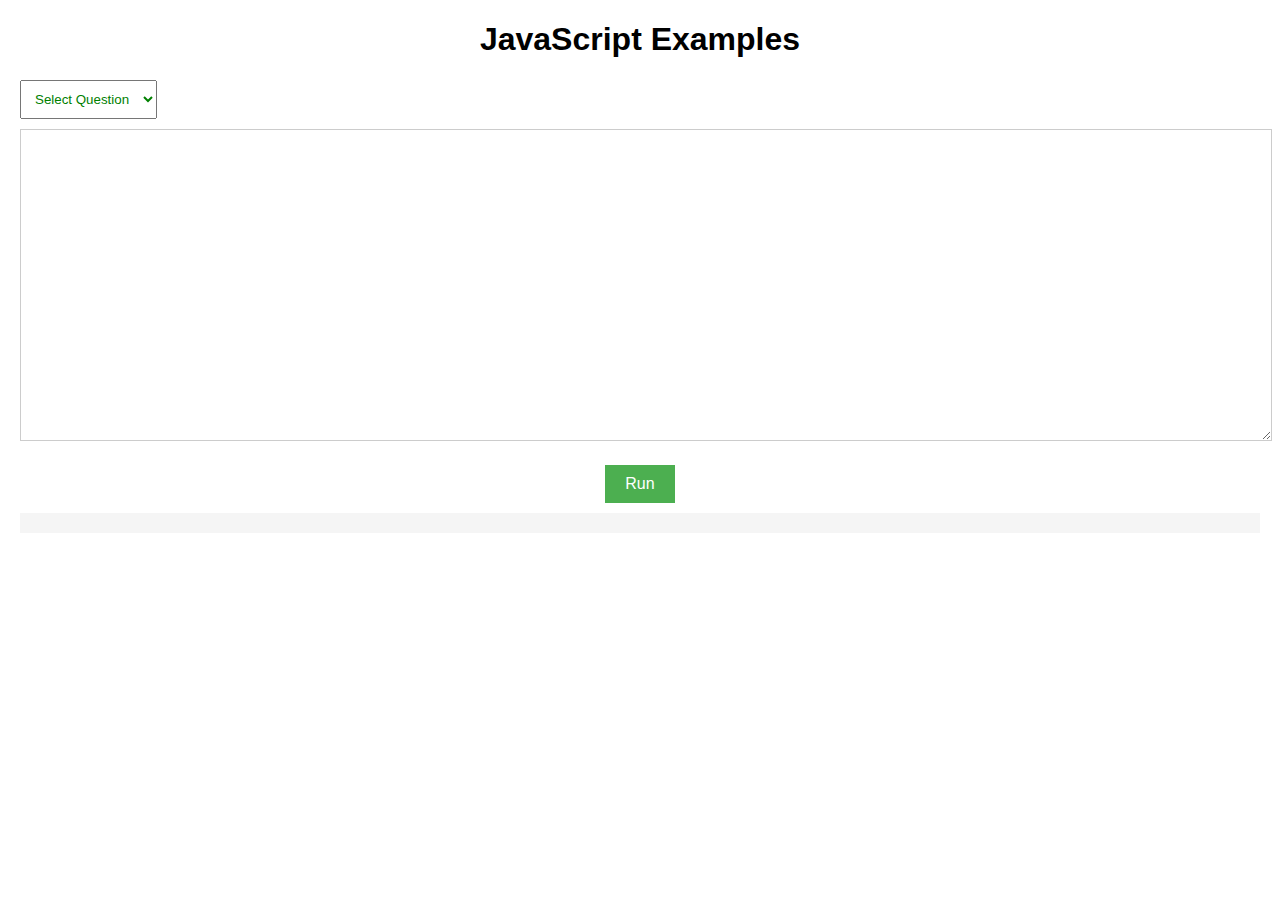
<file: index.html>
<!DOCTYPE html>
<html>
<head>
    <title>JavaScript Examples</title>
    <link rel="stylesheet" href="css.css">
</head>
<body>
    <h1>JavaScript Examples</h1>
    <select id="file-selector"></select>
    <textarea id="editor"></textarea>
    <button id="run-button">Run</button>
    <div id="result"></div>

    <script>
        // Sample code files with their names and URLs
        const codeFiles = [
           {
              name:"Select Question",
              content:"code will be displayed here",
           },
           {
            
                name: 'Question 1',
                url: 'isArray_1.js',
            },
           {
                name: 'Question 2',
                url: 'ArrayClone_2.js',
            },
            {
                name: 'Question 3',
                url: 'FirstElement_3.js',
            },
            {
                name: 'Question 4',
                url: 'LastElement_4.js',
            },
            {
                name: 'Question 5',
                url: 'toString_5.js',
            },
            {
                name: 'Question 6',
                url: 'EvenDash_6.js',
            },
            {
                name: 'Question 7',
                url: 'ArraySort_7.js',
            },
            {
                name: 'Question 8',
                url: 'ArrayFreq_8.js',
            },
            {
                name: 'Question 9',
                url: 'CaseSwap_9.js',
            },
            {
                name: 'Question 10',
                url: 'ArrayElements_10.js',
            },
            {
                name: 'Question 11',
                url: 'SumOfSquare_11.js',
            },
            {
                name: 'Question 12',
                url: 'SumAndProduct_12.js',
            },
            {
                name: 'Question 13',
                url: 'DisplayFromHtml_13.html',
            },
            {
                name: 'Question 14',
                url: 'UniqueArray_14.js',
            },
            {
                name: 'Question 15',
                url: 'Oridinal_15.js',
            },
            {
                name: 'Question 16',
                url: 'LeapYear_16.js',
            },
            {
                name: 'Question 17',
                url: 'sheffle_17.js',
            },
            {
                name: 'Question 18',
                url: 'BinarySearch_18.js',
            },
            {
                name: 'Question 19',
                url: ' AddIndexElements_19.js',
            },
            {
                name: 'Question 20',
                url: 'DublicateArray_20.js',
            },
            {
                name: 'Question 21',
                url: 'Flat_21.js',
            },
            {
                name: 'Question 22',
                url: 'UnionOfTwoArrays_22.js',
            },
            {
                name: 'Question 23',
                url: 'DifferentInTwoArrays_23.js',
            },
            {
                name: 'Question 24',
                url: 'OnlyNumbers_24.js',
            },
            {
                name: 'Question 25',
                url: 'SortArrayOfObjects_25.js',
            },
            {
                name: 'Question 26',
                url: 'SumPair_26.js',
            },
            {
                name: 'Question 27',
                url: 'PropertyFromAllElements_27.js',
            },
            {
                name: 'Question 28',
                url: 'CommonSubString_28.js',
            },
            {
                name: 'Question 29',
                url: 'NumberAndString_29.js',
            },
            {
                name: 'Question 30',
                url: 'MargeArray_30.js',
            },
            {
                name: 'Question 31',
                url: 'RemoveSpecific_31.js',
            },
            {
                name: 'Question 32',
                url: 'SpecificElementInArray_32.js',
            },
            {
                name: 'Question 33',
                url: 'EmptyArray_33.js',
            },
            {
                name: 'Question 34',
                url: 'NthLargest_34.js',
            },
            {
                name: 'Question 35',
                url: 'RandomElement_35.js',
            },
            {
                name: 'Question 36',
                url: 'PrefilledArray_36.js',
            },
            {
                name: 'Question 37',
                url: 'PrefilledString_37.js',
            },
            {
                name: 'Question 38',
                url: 'MoveElem_38.js',
            },
            {
                name: 'Question 39',
                url: 'FilterFalseNull_39.js',
            },
            {
                name: 'Question 40',
                url: 'IncreaseByOne_40.js',
            },
            {
                name: 'Question 41',
                url: 'IncreaseByOne_41.js',
            },
            {
                name: 'Question 42',
                url: 'unique_42.js',
            },
            {
                name: 'Question 43',
                url: 'UnZip_43.js',
            },
            {
                name: 'Question 44',
                url: 'ArrayTOObject_44.js',
            },
            {
                name: 'Question 45',
                url: 'Unique_45.js',
            },
            {
                name: 'Question 46',
                url: 'permutations_46.js',
            },
            {
                name: 'Question 47',
                url: 'Removefalse_47.js',
            },
            {
                name: 'Question 48',
                url: 'PrimeArray_48.js',
            },
            {
                name: 'Question 49',
                url: 'ThirdSmallest_49.js',
            },
            {
                name: 'Question 50',
                url: 'MixedSum_50.js',
            },
            {
                name: 'Question 51',
                url: 'FactorChain_51.js',
            },
            {
                name: 'Question 52',
                url: 'IsNaNIndex_52.js',
            },
            {
                name: 'Question 53',
                url: 'NumberOfArrays_53.js',
            },
        ];

        // Get the file selector and editor elements
        const fileSelector = document.getElementById('file-selector');
        const editor = document.getElementById('editor');
        const runButton = document.getElementById('run-button');
        const resultArea = document.getElementById('result');

        // Populate the file selector with code file options
        codeFiles.forEach((file) => {
            const option = document.createElement('option');
            option.value = file.url;
            option.text = file.name;
            fileSelector.appendChild(option);
        });

        // Load the selected file into the editor
        fileSelector.addEventListener('change', async () => {
            document.getElementById("result").innerHTML="";
            const selectedFile = codeFiles.find((file) => file.url === fileSelector.value);
            if(selectedFile.url==="DisplayFromHtml_13.html"){
                const frame=document.createElement('iframe');
                frame.src="DisplayFromHtml_13.html";
                frame.style.width="100%" ;
                frame.style.height="100px";
                resultArea.append(frame);

            }
            if (selectedFile) {
                try {
                    const response = await fetch(selectedFile.url);
                    const content = await response.text();
                    editor.value = content;
                } catch (error) {
                    console.error(error);
                }
            }
        });

        // Run the code in the editor when the Run button is clicked
        runButton.addEventListener('click', () => {
            const code = editor.value;
            compileAndRun(code);
        });

        // Function to compile and run the code
        function compileAndRun(code) {
            
            try {
                // Capture the console.log output
                let output = '';
                console.log = (message) => {
                    output += JSON.stringify(message) + '\n';
                };
                // Execute the JavaScript code
                eval(code);
                // Display the output in the result area
                resultArea.textContent = output;
            } catch (error) {
                console.error(error);
                resultArea.textContent = error.message;
            }
        }
    </script>
</body>
</html>
</file>
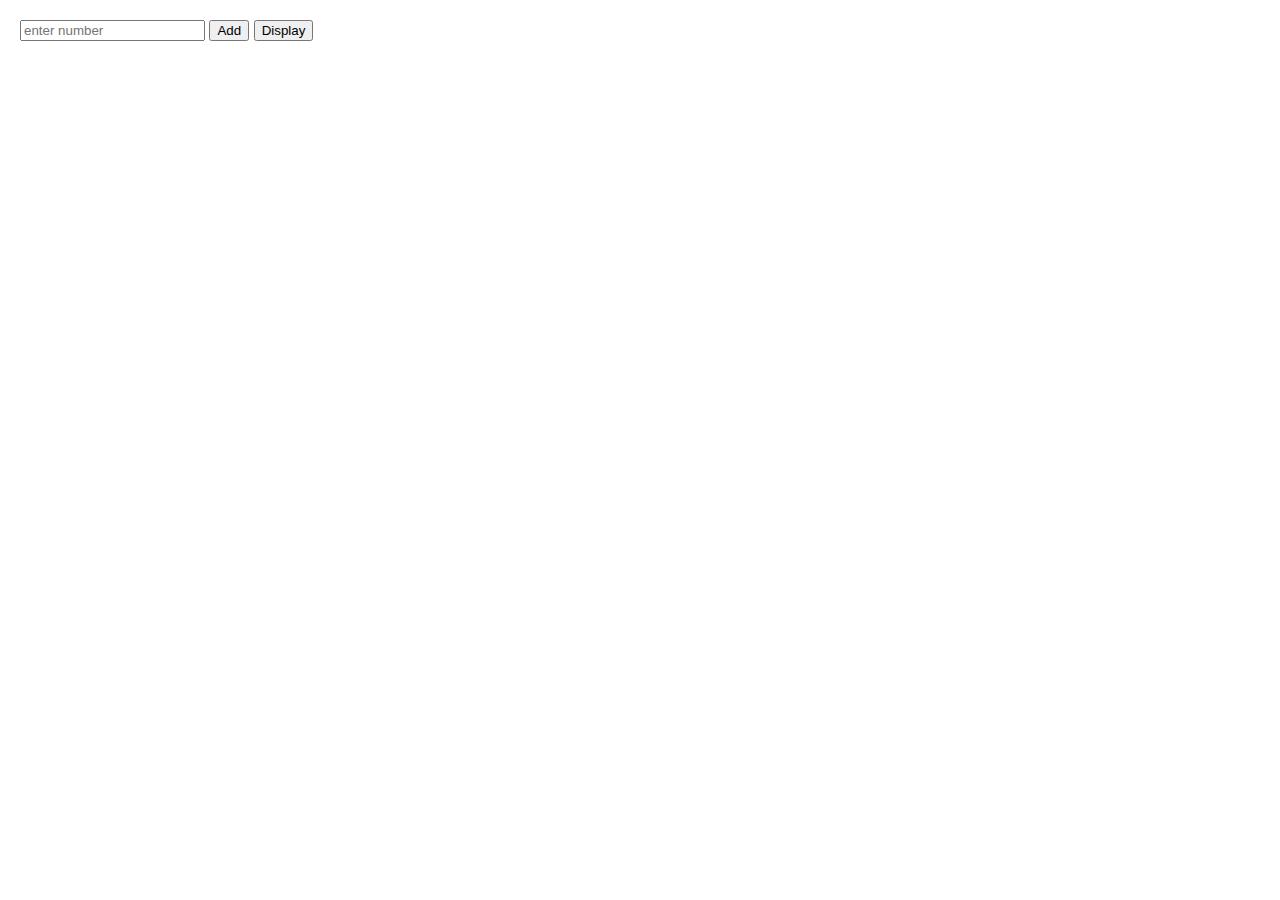
<file: DisplayFromHtml_13.html>
<!-- Write a JavaScript program to add items to a blank array and display them.
Sample Screen :
add elements in an blank array -->
<!DOCTYPE html>
<html lang="en">
<head>
    <meta charset="UTF-8">
    <meta name="viewport" content="width=device-width, initial-scale=1.0">
    <title>Add</title>
    <link rel="stylesheet" href="./css.css">
</head>
<body>
    <div class="container">
        <input type="text" id="text" placeholder="enter number"required>
        <input type="button" id="bt1" value="Add" onclick="Add()">
        <input type="button" id="bt2" value="Display" onclick="display()">
       
    </div>
    <p id="name"></p>
    <script>
        const data=new Array();
        function Add(){
            data.push(document.getElementById("text").value);
            document.getElementById("text").value="";
        }
        function display(){
            const newarray=data.map((value)=>`<h1>${value}</h1>`).join('');
             document.getElementById('name').innerHTML=newarray;
        }
    </script>
</body>
</html>
</file>
<file: css.css>
body {
    font-family: Arial, sans-serif;
    margin: 20px;
  }
  
  h1 {
    text-align: center;
  }
  
  #file-selector {
    margin-bottom: 10px;
  }
  
  #editor {
    width: 100%;
    height: 300px;
    margin-bottom: 10px;
    padding: 5px;
    border: 1px solid #ccc;
  }
  
  #run-button {
    display: block;
    margin: 10px auto;
    padding: 10px 20px;
    font-size: 16px;
    background-color: #4caf50;
    color: #fff;
    border: none;
    cursor: pointer;
  }
  #run-button:hover{
    border-radius: 20%;
    background-color: blue;
  }
  #result {
    margin-top: 10px;
    padding: 10px;
    background-color: #f5f5f5;
    text-align: center;
    font-family: 'Courier New', Courier, monospace;
    font-weight: bold;
    display: flex;
    flex-direction: column;
  }
  select{
    color: green;
    padding: 10px;

  }
  select:hover{
    border-radius: 10%;
    cursor:grab;
  }
</file>
